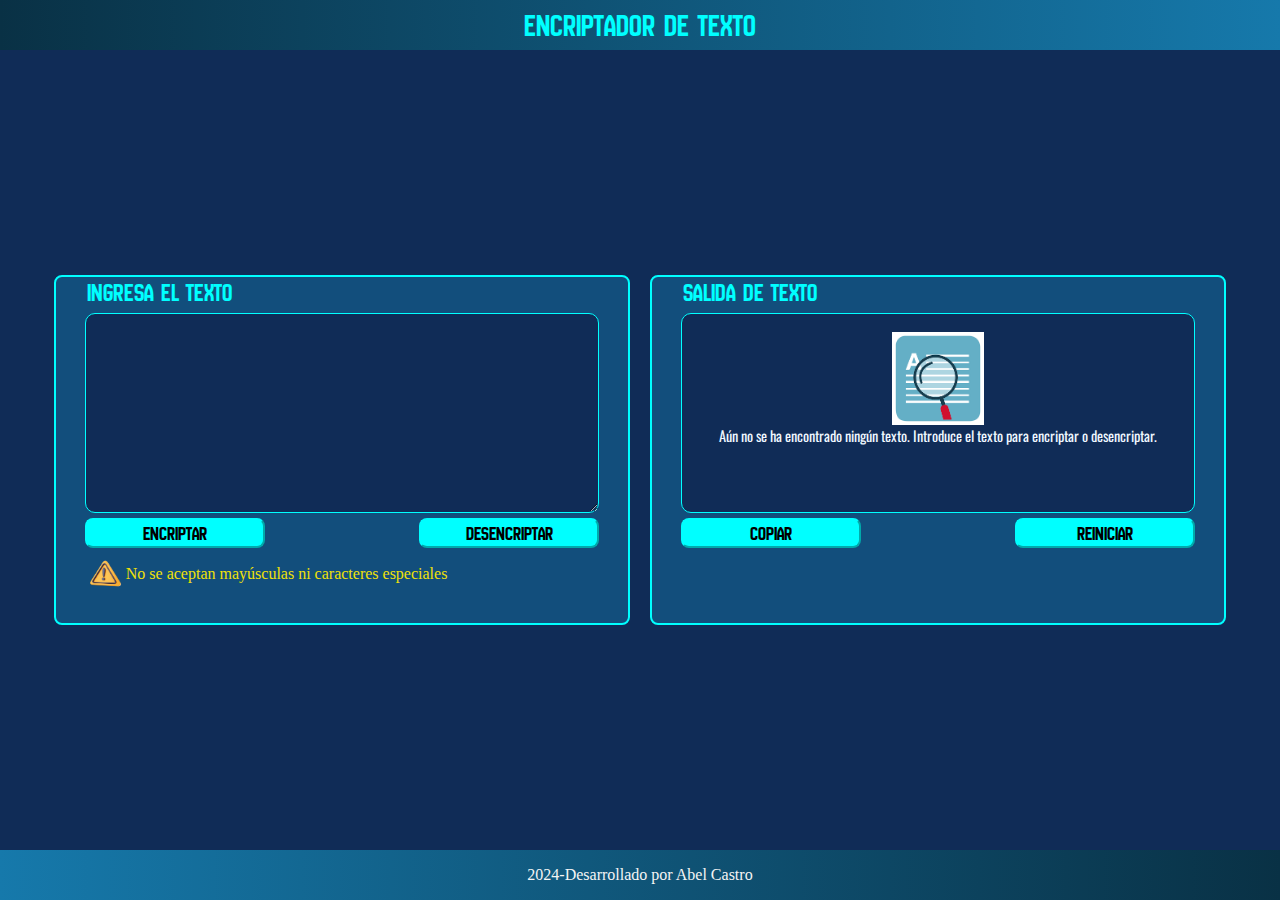
<file: index.html>
<!DOCTYPE html>
<html lang="es-mx">
<head>
    <meta charset="UTF-8">
    <meta name="viewport" content="width=device-width, initial-scale=1.0">
    <link rel="stylesheet" href="styles/style.css">
    <title>Encriptador</title>
    <link rel="icon" href="/assets/favicon1.ico">
</head>
<body>
    <header class="header">Encriptador de texto</header>
    <main class="contenido">

        <section class="contenido__seccion1">

            <div class="contenido__divp">
                <p>Ingresa el texto</p>
            </div>
			<textarea class="contenido__seccion1__areatexto" name="Entrada" id="entradaTexto"></textarea>
            <div class="contenido__seccion__div__botones">

               
                <button class="contenido__seccion__div__boton" id="encriptar" onclick="encriptar();">Encriptar</button>
                <button class="contenido__seccion__div__boton" onclick="desencriptar();">Desencriptar</button>
                

            </div>

            <div class="contenido__seccion1__mensaje">
                <img class="contenido__seccion1__icono" src="/assets/advertencia.png" alt="icono de advertencia">
                <p  style="font-size: 1rem;color: #f0e107;">No se aceptan mayúsculas ni caracteres especiales</p>
            </div>

        </section>
        
        <section class="contenido__seccion2">
           
            <div class="contenido__divp">
                <p>Salida de texto</p>
            </div>
            <div class="contenido__seccion2__div" id="divsec2">

                <p class="resultado" id="txt"></p>
                
                <div class="contenido__seccion2__divImg" id="divimg">
                    <img class="contenido__seccion2__imagen" src="/assets/image.png" alt="icono de busqueda">
                    <p class="salidatxt">
                        Aún no se ha encontrado ningún texto. Introduce el texto para encriptar o desencriptar.
                        
                    </p>   
                </div>

            </div>
            <div class="contenido__seccion__div__botones">
                
                <button class="contenido__seccion__div__boton" id="copy" onclick="copiarTexto();">Copiar</button>
                <button class="contenido__seccion__div__boton" onclick="reiniciar();" >Reiniciar</button>
                

            </div>
            

            
            
        </section>
        
    
    </main>
    
    <footer class="footer">
        <p>2024-Desarrollado por Abel Castro</p>
    </footer>
    <script src="app.js"></script>
</body>
</html>
</file>
<file: styles/style.css>
@import url('https://fonts.googleapis.com/css2?family=Marko+One&family=New+Amsterdam&display=swap');
@import url('https://fonts.googleapis.com/css2?family=Marko+One&family=New+Amsterdam&family=Oswald:wght@200..700&display=swap');
:root{

    --color-principal: #102C57;
    --color-secundario: #609ED4;
    --color-terciario: aqua;
}

*{
    
    margin: 0;
    padding: 0;
    box-sizing: border-box;

}

body{

    
    min-height: 100vh;
    background-color: var(--color-principal);
    display: flex;
    flex-direction: column;
  
    
}

.header, .contenido, .footer{

    display: grid;
    place-content: center;
    grid-template-columns: 100%;
    
}
.header{

    
    background: linear-gradient(to right,#093145, #1679AB);
    color: var(--color-terciario);
    width: 100%;
    height: 50px;
    text-align: center;
    justify-content: center;
    font-size: 2rem;
    font-family: New Amsterdam;
    position: sticky;
    top: 0;
    
}

.contenido{

    width: 100%;
    display: flex;
    flex-grow: 1;
    flex-direction: column;
    justify-content: center;
    gap: 20px;
    
    
    
    

    
    
}

.contenido__seccion1{
 
    width: 90%;
    height: 270px;
    background-color: #1679ab71;
    color: whitesmoke;
    border-width: 2.5px;
    border-style: solid;
    border-color: aqua;
    border-radius: 8px; 
    display: flex;
    flex-direction: column;
    align-items: center;
    justify-content: center;
    align-self: center;
    gap: 5px;
    margin-top: 10px;
}

.contenido__divp{

    
    gap: 50px;
    width: 90%;
    justify-content: left;
    font-size: 1.6rem;
    font-family: New Amsterdam;
    color:var(--color-terciario);
    align-self: center;
    padding-left: 2px;
}

.contenido__seccion1__areatexto{

    width: 90%;
    height: 200px;
    background-color: var(--color-principal);
    border-style: solid;
    border-color: var(--color-terciario);
    border-width: thin; 
    color: white;
    border-radius: 10px;
    font-size: 1.2rem;
    font-family: Oswald;
    cursor:text;
    padding-left: 2px;
    
    
}

.contenido__seccion__div__botones{

    display: flex;
    width: 90%;
    justify-content:space-between;
    align-self: center;

    
}

.contenido__seccion1__mensaje{

    display: flex;
    justify-content: left;
    align-items: center;
    width: 90%;
}

.contenido__seccion1__icono{

    width: 8%;
}
.contenido__seccion__div__boton{

    width: 35%;
    height: 30px;
    background-color:var(--color-terciario);
    text-align: center;
    color:black;
    border-radius: 8px;
    border-color: var(--color-terciario);
    font-size: 1.25rem;
    font-family: New Amsterdam;
    
}

    
.contenido__seccion__div__boton:hover{

    background-color: rgba(16, 83, 227, 0.572);
    color: azure;
}


.contenido__seccion2{
    
    
    width: 90%;
    height: 270px;
    background-color: #1679ab71;
    color: whitesmoke;
    border-style: solid;
    border-width: 2.5px;
    border-radius: 8px;
    border-color: var(--color-terciario);
    display: flex;
    flex-direction: column;
    align-self: center;
    gap: 5px;
    margin-bottom: 10px;
    
    
   
    
}

.contenido__seccion2__div{

    width: 90%;
    height: 180px;
    font-size: 1.2rem;
    font-family: Oswald;
    color: #EEF7FF;
    background-color: var(--color-principal);
    border-style: solid;
    border-color: var(--color-terciario);
    border-width: thin;
    border-radius: 10px;
    display: flex;
    align-self: center;
    align-content: center;
    
    
}

.contenido__seccion2__divImg{

    width: 100%;
    height: 200px;
    display: flex;
    flex-direction: column;
    justify-content: center;
    align-items: center;
    text-align: center;
    font-size: 0.8rem;
    
    
    
    
    
}

.contenido__seccion2__imagen{

    width: 25%;
   

}
 



.footer{

    display: flex;
    background: linear-gradient(to right,#1679AB,#093145);
    color: whitesmoke;
    width: 100%;
    height: 50px;
    align-items: center;
    justify-content: center;
    bottom: 0;
    position: sticky;
    
}

@media screen and (min-width:576px){

    

    .contenido__seccion1, .contenido__seccion2{

        width: 85%;
        height: 240px;
       
    }
    
    
    .contenido__divp{

        align-self: center;
    }
    .contenido__seccion2__div{

        height: 180px;
    }
    .contenido__seccion2__divImg{

        height: 140px;
        font-size: 0.9rem;
        justify-content:center;
        margin-top: 5px;
    }
    .contenido__seccion2__imagen{

        width: 18%;
       
    
    }
}


@media screen and (min-width: 768px){

    
    .contenido{

        display: flex;
        flex-direction: row;

    }

    .contenido__divp{

        width: 90%;
        align-self: center;
    }
    .contenido__seccion1{

        width: 45%;
        height: 350px;
        margin-top: 0px;
        display: flex;
        justify-content: start;
    }

    .contenido__seccion1__areatexto{

        height: 200px;
    }
    
    .contenido__seccion2{


        width: 45%;
        height: 350px;
        margin-bottom: 0px;
        display: flex;
        justify-content:start;

    }

    .contenido__seccion2__div{

        height: 200px;
        font-size: 1rem;

    }
}



@media screen and (min-width: 992px){

    
    .contenido{

        display: flex;
        flex-direction: row;

    }

    .contenido__divp{

        width: 90%;
        align-self: center;
    }
    .contenido__seccion1{

        width: 45%;
        height: 350px;
        margin-top: 0px;
        display: flex;
        justify-content: start;
    }

    .contenido__seccion1__areatexto{

        height: 200px;
    }
    
    .contenido__seccion2{


        width: 45%;
        height: 350px;
        margin-bottom: 0px;
        display: flex;
        justify-content:start;

    }

    .contenido__seccion2__div{

        height: 200px;
    }

    @media screen and (min-width: 1024px){

        .contenido__seccion__div__boton{

            cursor:pointer;
        }


    }
}
</file>
